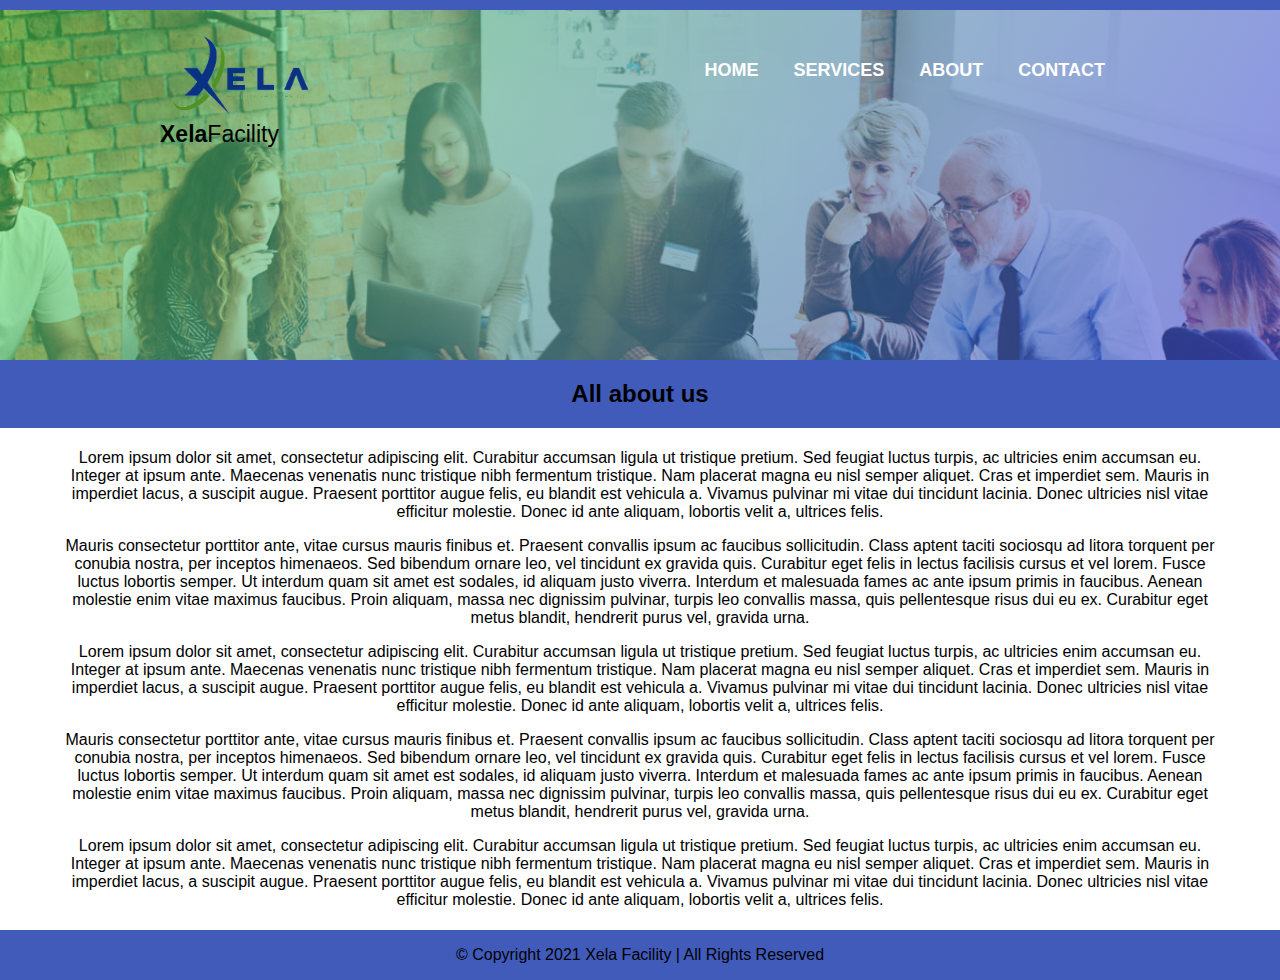
<file: about.html>
<!DOCTYPE html>
<html lang="es">
    <head>
        <meta charset="utf-8"/>
        <!--<meta name="viewport" content="width=device-width, initial-scale=1.0"/>-->
        <title>Xela Facility | services</title>
        <!--HOJA DE ESTILOS-->
        <link rel="stylesheet" type="text/css" href="assets/CSS/styles.css">
        
    </head>
    <body>
        <header id="header-about">
            <div class="center">
                <!--LOGO-->
                    <div id="logo">
                        <img src="assets/images/Logo w o bg.png" class="app-logo" alt="Logotipo"/>
                        <span id="brand">
                            <strong>Xela</strong>Facility
                        </span>
                    </div>

                <!--MENU-->
                    <nav id="menu">
                        <ul>
                            <li><a href="index.html">HOME</a></li>
                            <li><a href="services.html">SERVICES</a></li>
                            <li><a href="about.html">ABOUT</a></li>
                            <li><a href="contact.html">CONTACT</a></li>
                        </ul>
                    </nav>

                    <!--LIMPIAR LO FLOTADO-->
                    <div class="clearfix">
                        
                    </div>

                    
                    <div id="TittleH1-services">
                        <h1></h1>
                    </div>
            </div>
        </header>

        <section class="InfoSpace-class-services">
            <h2>All about us</h2>
            <div id="InfoSpace-Text">
                <p>Lorem ipsum dolor sit amet, consectetur adipiscing elit. Curabitur accumsan ligula ut tristique pretium. 
                    Sed feugiat luctus turpis, ac ultricies enim accumsan eu. Integer at ipsum ante. Maecenas venenatis nunc 
                    tristique nibh fermentum tristique. Nam placerat magna eu nisl semper aliquet. Cras et imperdiet sem. Mauris 
                    in imperdiet lacus, a suscipit augue. Praesent porttitor augue felis, eu blandit est vehicula a. Vivamus pulvinar 
                    mi vitae dui tincidunt lacinia. Donec ultricies nisl vitae efficitur molestie. Donec id ante aliquam, lobortis velit 
                    a, ultrices felis. </p>

                <p>
                    Mauris consectetur porttitor ante, vitae cursus mauris finibus et. Praesent convallis ipsum ac faucibus sollicitudin. 
                    Class aptent taciti sociosqu ad litora torquent per conubia nostra, per inceptos himenaeos. Sed bibendum ornare leo, 
                    vel tincidunt ex gravida quis. Curabitur eget felis in lectus facilisis cursus et vel lorem. Fusce luctus lobortis 
                    semper. Ut interdum quam sit amet est sodales, id aliquam justo viverra. Interdum et malesuada fames ac ante ipsum primis 
                    in faucibus. Aenean molestie enim vitae maximus faucibus. Proin aliquam, massa nec dignissim pulvinar, turpis leo convallis 
                    massa, quis pellentesque risus dui eu ex. Curabitur eget metus blandit, hendrerit purus vel, gravida urna. 
                </p>

                <p>Lorem ipsum dolor sit amet, consectetur adipiscing elit. Curabitur accumsan ligula ut tristique pretium. 
                    Sed feugiat luctus turpis, ac ultricies enim accumsan eu. Integer at ipsum ante. Maecenas venenatis nunc 
                    tristique nibh fermentum tristique. Nam placerat magna eu nisl semper aliquet. Cras et imperdiet sem. Mauris 
                    in imperdiet lacus, a suscipit augue. Praesent porttitor augue felis, eu blandit est vehicula a. Vivamus pulvinar 
                    mi vitae dui tincidunt lacinia. Donec ultricies nisl vitae efficitur molestie. Donec id ante aliquam, lobortis velit 
                    a, ultrices felis. </p>
                
                <p>
                    Mauris consectetur porttitor ante, vitae cursus mauris finibus et. Praesent convallis ipsum ac faucibus sollicitudin. 
                    Class aptent taciti sociosqu ad litora torquent per conubia nostra, per inceptos himenaeos. Sed bibendum ornare leo, 
                    vel tincidunt ex gravida quis. Curabitur eget felis in lectus facilisis cursus et vel lorem. Fusce luctus lobortis 
                    semper. Ut interdum quam sit amet est sodales, id aliquam justo viverra. Interdum et malesuada fames ac ante ipsum primis 
                    in faucibus. Aenean molestie enim vitae maximus faucibus. Proin aliquam, massa nec dignissim pulvinar, turpis leo convallis 
                    massa, quis pellentesque risus dui eu ex. Curabitur eget metus blandit, hendrerit purus vel, gravida urna. 
                </p>
                
                <p>Lorem ipsum dolor sit amet, consectetur adipiscing elit. Curabitur accumsan ligula ut tristique pretium. 
                    Sed feugiat luctus turpis, ac ultricies enim accumsan eu. Integer at ipsum ante. Maecenas venenatis nunc 
                    tristique nibh fermentum tristique. Nam placerat magna eu nisl semper aliquet. Cras et imperdiet sem. Mauris 
                    in imperdiet lacus, a suscipit augue. Praesent porttitor augue felis, eu blandit est vehicula a. Vivamus pulvinar 
                    mi vitae dui tincidunt lacinia. Donec ultricies nisl vitae efficitur molestie. Donec id ante aliquam, lobortis velit 
                    a, ultrices felis. </p>
            </div>
        </section>


        <footer id="footer">
            <div class="center">
                <p>
                    &copy; Copyright 2021 Xela Facility | All Rights Reserved
                </p>
            </div>
        </footer>
    </body>
</html>
</file>
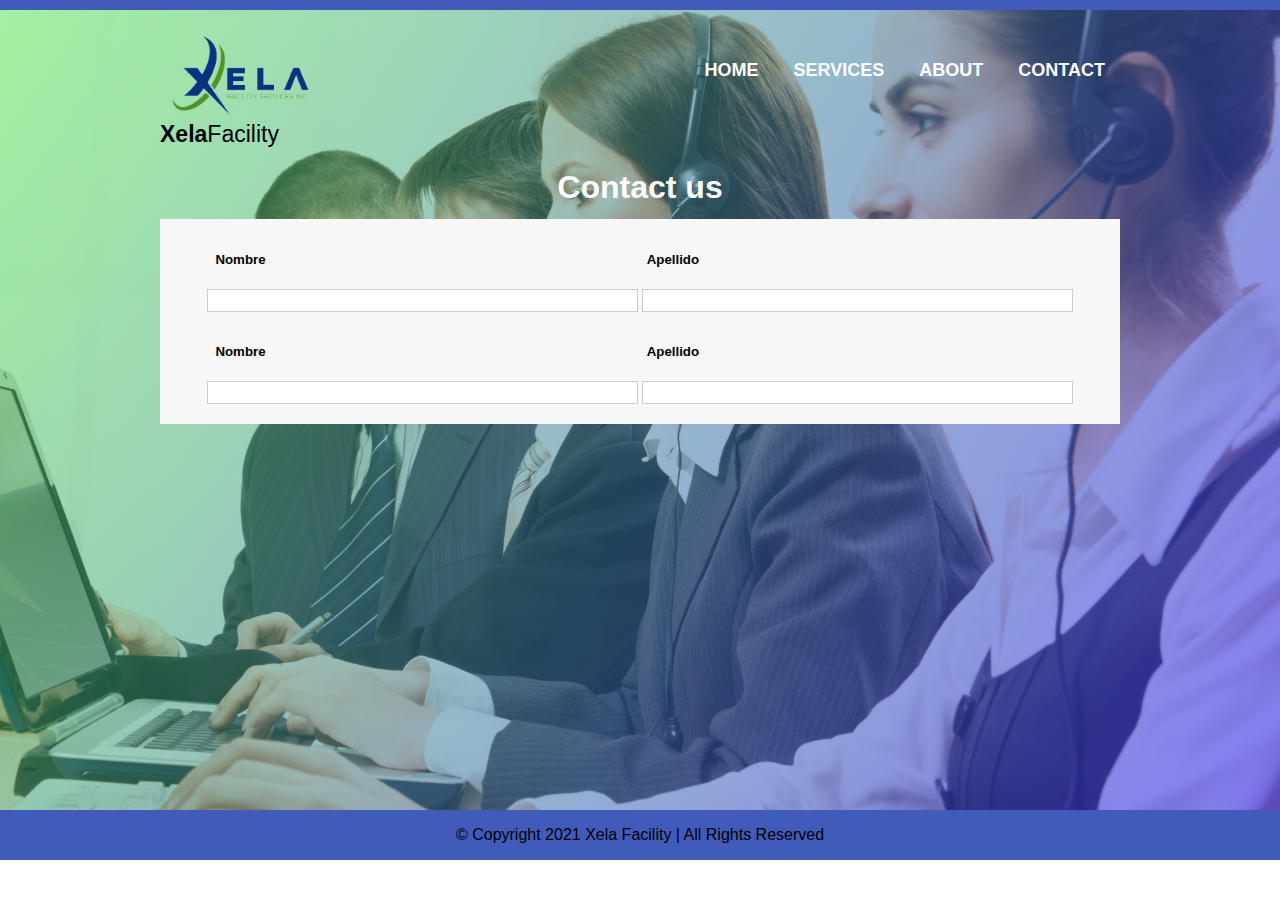
<file: contact.html>
<!DOCTYPE html>
<html lang="es">
    <head>
        <meta charset="utf-8"/>
        <!--<meta name="viewport" content="width=device-width, initial-scale=1.0"/>-->
        <title>Xela Facility | services</title>
        <!--HOJA DE ESTILOS-->
        <link rel="stylesheet" type="text/css" href="assets/CSS/styles.css">
        
    </head>
    <body>
        <header id="header-contact">
            <div class="center">
                <!--LOGO-->
                    <div id="logo">
                        <img src="assets/images/Logo w o bg.png" class="app-logo" alt="Logotipo"/>
                        <span id="brand">
                            <strong>Xela</strong>Facility
                        </span>
                    </div>

                <!--MENU-->
                    <nav id="menu">
                        <ul>
                            <li><a href="index.html">HOME</a></li>
                            <li><a href="services.html">SERVICES</a></li>
                            <li><a href="about.html">ABOUT</a></li>
                            <li><a href="contact.html">CONTACT</a></li>
                        </ul>
                    </nav>

                    <!--LIMPIAR LO FLOTADO-->
                    <div class="clearfix">
                        
                    </div>

                    
                    <div id="TittleH1-contact">
                        <h1>Contact us</h1>
                    </div>

                    <div id="search" class="sidebar-item-contact">
                        <form>
                            <article class="InfoSpace-contact1">
                                <article class="InfoSpace-contact-tittle1">
                                    <h5>Nombre</h5>
                                </article>
                                <article class="InfoSpace-contact-tittle2">
                                    <h5>Apellido</h5>
                                </article>
                                <input type="text" name="search">
                                <input type="text" name="search">
                            </article>
                            <article class="InfoSpace-contact">
                                <article class="InfoSpace-contact-tittle1">
                                    <h5>Nombre</h5>
                                </article>
                                <article class="InfoSpace-contact-tittle2">
                                    <h5>Apellido</h5>
                                </article>
                                <input type="text" name="search">
                                <input type="text" name="search">
                            </article>
                        </form>
                    </div>
            </div>
        </header>


        <footer id="footer">
            <div class="center">
                <p>
                    &copy; Copyright 2021 Xela Facility | All Rights Reserved
                </p>
            </div>
        </footer>
    </body>
</html>
</file>
<file: assets/CSS/styles.css>
html{
    scroll-behavior: smooth;
}

body {
    text-align: center;
    margin: 0px;
    padding: 0px;
    font-family: 'Segoe UI', Roboto, Oxygen, Ubuntu, Cantarell, 'Open Sans', 'Helvetica Neue', sans-serif;
    -webkit-font-smoothing: antialiased;
    -moz-font-smoothing: antialiased;
    -moz-osx-font-smoothing: antialiased;
}

#header-contact{
    border-top: 10px solid #415bbb;
    background-image: linear-gradient(120deg, rgba(60, 233, 54, 0.459) 0%, rgba(61, 41, 240, 0.623) 100%), url("../images/contactanos.jpg");
    width: 100%;
    height: 800px;
    background-repeat: no-repeat;
    background-size: cover;
    background-position: center;
    background-attachment: fixed;
    position: relative;
    overflow: hidden;
}

#header-services{
    border-top: 10px solid #415bbb;
    background-image: linear-gradient(120deg, rgba(60, 233, 54, 0.459) 0%, rgba(61, 41, 240, 0.623) 100%), url("../images/limpieza.jpg");
    width: 100%;
    height: 350px;
    background-repeat: no-repeat;
    background-size: cover;
    background-position: center;
    background-attachment: fixed;
    position: relative;
    overflow: hidden;
}

#header-about{
    border-top: 10px solid #415bbb;
    background-image: linear-gradient(120deg, rgba(60, 233, 54, 0.459) 0%, rgba(61, 41, 240, 0.623) 100%), url("../images/teamwork.jpg");
    width: 100%;
    height: 350px;
    background-repeat: no-repeat;
    background-size: cover;
    background-position: center;
    background-attachment: fixed;
    position: relative;
    overflow: hidden;
}

#header {
    border-top: 10px solid #415bbb;
    background-image: linear-gradient(120deg, rgba(60, 233, 54, 0.459) 0%, rgba(61, 41, 240, 0.623) 100%), url("../images/sky.jpg");
    width: 100%;
    height: 650px;
    background-repeat: no-repeat;
    background-size: cover;
    background-position: center;
    background-attachment: fixed;
    position: relative;
    overflow: hidden;
}

#header-restaurants {
    border-top: 10px solid #415bbb;
    background-image: linear-gradient(120deg, rgba(60, 233, 54, 0.459) 0%, rgba(61, 41, 240, 0.623) 100%), url("../images/sky.jpg");
    width: 100%;
    height: auto;
    background-repeat: no-repeat;
    background-size: cover;
    background-position: center;
    background-attachment: fixed;
    position: relative;
    overflow: hidden;
}

.Info-Services{
    padding-top: 50px;
    padding-bottom: 50px;
}

.Info-Services h2{
    color: white;
}

.Info-Services h4{
    color: white;
}

.Info-Services ul{
    color: white;
}

.Info-Services p{
    color: white;
}

#header-all-services{
    border-top: 10px solid #415bbb;
    background-image: linear-gradient(120deg, rgba(60, 233, 54, 0.459) 0%, rgba(61, 41, 240, 0.623) 100%), url("../images/stars.jpg");
    width: 100%;
    height: 800px;
    background-repeat: no-repeat;
    background-size: cover;
    background-position: center;
    background-attachment: fixed;
    position: relative;
    overflow: hidden;
}

#logo {
    width: 30%;
    float: left;
    margin-top: 30px;
}

#logo img {
    display: block;
    float: left;
    height: 90px;
    margin-top: -9px;
    margin-right: 7px;
    padding-right: 150px;
}

#brand {
    display: block;
    margin: 0px;
    float: left;
    font-size: 23px;
}

.center {
    width: 75%;
    margin: 0px auto;
}

.clearfix{
    clear:both;
    float: none;
}

#menu {
    width: 70%;
    float: right;
    font-size: 18px;
}

#menu ul {
    line-height: 85px;
    width: 60%;
    float: right;
}

#menu ul li {
    display: inline-block;
    list-style: none;
    height: 46px;
    margin-left: 15px;
    margin-right: 15px;
}

#menu ul a {
    text-decoration: none;
    color: #fff;
    transition: 300ms all;
    font-weight: bold;
}

#menu ul a:hover {
    color: #444;
}

#TittleH1-contact{
    width: 100%;
    height: 50px;
    color: #fff;
}

#TittleH1-services{
    width: 100%;
    height: 50px;
    color: #fff;
    padding-top: 40px;
}

#TittleH1 h1{
    width: 100%;
    height: 50px;
    color: #fff;
    padding-top: 100px;
}
#TittleH1 h3{
    width: 100%;
    height: 50px;
    color: #fff;
}

#TittleH1 a{
    display: block;
    background: white;
    color: rgb(88, 88, 88);
    padding: 10px;
    width: 120px;
    height: 35px;
    margin: 0px auto;
    font-size: 18px;
    text-transform: uppercase;
    text-shadow: none;
    text-decoration: none;
    line-height: 35px;
    box-shadow: 0px 0px 5px rgb(88, 88, 88);;
    margin-top: 40px;
    border-radius: 4px;
    transition: 300ms all;
}
#TittleH1 a:hover{
    background: #444;
    color: white;
}

.HeaderFix{
    position: absolute;
    bottom: 0;
    left: 0;
    width: 100%;
}

.HeaderFix svg path{
    stroke: none;
    fill: #415bbb;
}

#slider {
    border: none;
    color: white;
    text-shadow: 0px 0px 5px #444;
    
    /*DEGRADADO CSS PURO css gradient generator*/
    background: white;

}

#slider .section h3{
    background: blueviolet;
}

#content {
    width: 70%;
    float: left;
    min-height: 650px;
    margin-right: 20px;
}

#sidebar {
    width: 25%;
    float: left;
}

.sidebar-item-contact {
    border-top: 0px;
    background: #f7f7f7;
    padding: 10px;
}

.sidebar-item {
    background: #f7f7f7;
    padding: 20px;
    margin-top: 30px;
}

input[type = "text"]{
    width: 45%;
    border: 1px solid #ccc;
    padding: 3px;
    margin-bottom: 10px;
    transition: 300ms all;
}

.Cards-Section{
    padding:0%;
    background: #415bbb;
}

.Cards-Section h2{
    margin-top: 0px;
    padding: 0px;
    text-align: center;
}

.Cards-Separator{
    display: flex;
    width: 100%;
    justify-content: space-evenly;
    flex-wrap: wrap;
}

.Cards{
    width: 23%;
    text-align: center;
    height: 300px;
    transform: scale(1);
    transition: transform 0.6s;
    background: none;
    margin-bottom: 50px;
}


.Cards i{
    padding-top: 8px;
}

.InfoSpace-class-services{
    padding:0%;
    background: #415bbb;
}

.InfoSpace-class-services h2{
    margin-top: 0px;
    margin-bottom: 0px;
    padding: 20px;
    text-align: center;
}

#InfoSpace-Text{
    background: white;
    margin-top: 0px;
    padding: 5px;
    text-align: center;
    border-left: 50px solid white;
    border-right: 50px solid white;
}

.InfoSpace-class{
    padding:0%;
    background: white;
}

.InfoSpace-class h2{
    margin-top: 0px;
    padding: 20px;
    text-align: center;
}

.InfoSpace-separator{
    display: flex;
    width: 100%;
    justify-content: space-evenly;
    flex-wrap: wrap;
    color: black;
}

.InfoSpace-services{
    width: 90%;
    text-align: center;
    height: 300px;
    box-shadow: 0 0 3px 0 rgba(0, 0, 0, .5);
    transform: scale(1);
    transition: transform 0.6s;
    background: white;
    margin-bottom: 50px;
}

.InfoSpace-contact1{
    width: 100%;
    text-align: center;
    transform: scale(1);
    transition: transform 0.6s;
}

.InfoSpace-services img{
    width: 200px;
}

.InfoSpace-contact-tittle1{
    width: 15%;
    float: left;
}

.InfoSpace-contact-tittle2{
    width: 77%;
    float: left;
}

.InfoSpace-contact-tittle1 h5{
    padding: 0px;
}

.InfoSpace-sections-Text{
    width: 65%;
    float: left;
    padding-left: 70px;
    padding-top: 55px;
    font-size: 20px;
}

.InfoSpace-sections-img{
    width: 29%;
    float: left;
    padding-top: 80px;
    padding-left: 10px;
}

.InfoSpace-restaurants {
    background-image: url("../images/restaurants.jpg");
    width: 30%;
    height: 300px;
    text-align: center;
    box-shadow: 0 0 3px 0 rgba(0, 0, 0, .5);
    transform: scale(1);
    transition: transform 2s;
    margin-bottom: 50px;
    color: transparent;
}

.InfoSpace-office{
    background-image: url("../images/office.jpg");
    width: 30%;
    height: 300px;
    text-align: center;
    box-shadow: 0 0 3px 0 rgba(0, 0, 0, .5);
    transform: scale(1);
    transition: transform 2s;
    margin-bottom: 50px;
    color: transparent;
}

.InfoSpace-construction{
    background-image: url("../images/construction.jpg");
    width: 30%;
    height: 300px;
    text-align: center;
    box-shadow: 0 0 3px 0 rgba(0, 0, 0, .5);
    transform: scale(1);
    transition: transform 2s;
    margin-bottom: 50px;
    color: transparent;
}

.InfoSpace-gym{
    background-image: url("../images/gym.jpg");
    width: 30%;
    height: 300px;
    text-align: center;
    box-shadow: 0 0 3px 0 rgba(0, 0, 0, .5);
    transform: scale(1);
    transition: transform 2s;
    margin-bottom: 50px;
    color: transparent;
}

.InfoSpace-office:hover{
    display: block;
    color: black;
    background: white;
    text-decoration: none;
}

.InfoSpace-restaurants:hover{
    display: block;
    color: black;
    background: white;
    text-decoration: none;
}

.InfoSpace-construction:hover{
    display: block;
    color: black;
    background: white;
    text-decoration: none;
}

.InfoSpace-gym:hover{
    display: block;
    color: black;
    background: white;
    text-decoration: none;
}

.InfoSpace-High-Dusting{
    background-image: url("../images/High-Dusting.jpg");
    width: 30%;
    height: 300px;
    text-align: center;
    box-shadow: 0 0 3px 0 rgba(0, 0, 0, .5);
    transform: scale(1);
    transition: transform 2s;
    margin-bottom: 50px;
    color: transparent;
    background-size: 500px;
}

.InfoSpace-High-Dusting:hover{
    display: block;
    color: black;
    background: white;
    text-decoration: none;
}

.InfoSpace-Pressure-Washer{
    background-image: url("../images/pressure-washer.jpg");
    width: 30%;
    height: 300px;
    text-align: center;
    box-shadow: 0 0 3px 0 rgba(0, 0, 0, .5);
    transform: scale(1);
    transition: transform 2s;
    margin-bottom: 50px;
    color: transparent;
    background-size: 500px;
}

.InfoSpace-Pressure-Washer:hover{
    display: block;
    color: black;
    background: white;
    text-decoration: none;
}

.InfoSpace{
    background: white;
    width: 30%;
    text-align: center;
    height: 300px;
    box-shadow: 0 0 3px 0 rgba(0, 0, 0, .5);
    transform: scale(1);
    transition: transform 0.6s;
    margin-bottom: 50px;
}

#footer {
    background: #415bbb;
    width: 100%;
    height: 50px;
    line-height: 50px;
    color: black;
}

#footer p {
    margin: 0px;
    padding: 0px;
}


/* RESPONSIVE */
/* INDEX */
@media (max-width: 1530px) {
    #menu ul{
        width: auto;
    }

    .InfoSpace-restaurants,.InfoSpace-gym, .InfoSpace-office,.InfoSpace-construction {
        width: 33%;
    }
}

@media (max-width: 1260px) {

    .InfoSpace-restaurants,.InfoSpace-gym, .InfoSpace-office,.InfoSpace-construction {
        width: 37%;
    }
}

@media (max-width: 1100px) {

    .InfoSpace-restaurants,.InfoSpace-gym, .InfoSpace-office,.InfoSpace-construction {
        width: 43%;
    }
}

@media (max-width: 868px) {

    #logo{
        float: none;
        width: 180px;
        margin: 0px auto;
        margin-top: 20px;
    }

    #menu, 
    #menu ul{
        clear: both;
        float: none;
        width: 100%;
        margin: 0px;
        padding: 0px;
        margin-top: 10px;
        line-height: 43px;
    }

    .InfoSpace-restaurants,.InfoSpace-gym, .InfoSpace-office,.InfoSpace-construction {
        width: 65%;
        
    }
    
}

@media (max-width: 700px) {

    .InfoSpace-restaurants,.InfoSpace-gym, .InfoSpace-office,.InfoSpace-construction {
        width: 75%;
    }

    .Cards{
        padding: 0%;
        margin: 0%;
        width: 60%;
        height: 220px;
    }
}

@media (max-width: 666px) {
    
    #TittleH1 h1{
        padding-bottom: 30px;
    }

}

@media (max-width: 580px) {

    .InfoSpace-restaurants,.InfoSpace-gym, .InfoSpace-office,.InfoSpace-construction {
        height: 200px;
        background-size: 100%;
    }
}

/* SERVICES */
@media (max-width: 1485px) {

    .InfoSpace-sections-Text{
        width: 65%;
        float: left;
        padding-left: 40px;
    }
    
}

@media (max-width: 20px) {

    .InfoSpace-sections-Text{
        padding-left: 20px;
    }
    
}

@media (max-width: 930px) {

    .InfoSpace-sections-Text{
        padding-left: 20px;
    }
    
}

@media (max-width: 770px) {

    .InfoSpace-services{
        height: 400px;
    }

    .InfoSpace-sections-Text{
        width: 100%;
        padding: 0%;
    }
    
    .InfoSpace-sections-img{
        width: auto;
        float: none;
        padding-top: 10px;
        padding-left: 0px;
    }
    
}

@media (max-width: 637px) {

    .InfoSpace-services{
        height: auto;
    }
    
}
/*
@media (max-width: 548px) {

    .InfoSpace-services{
        height: 440px;
    }
    
}

@media (max-width: 500px) {

    .InfoSpace-services{
        height: 460px;
    }
    
}

@media (max-width: 451px) {

    .InfoSpace-services{
        height: 480px;
    }
    
}*/
</file>
